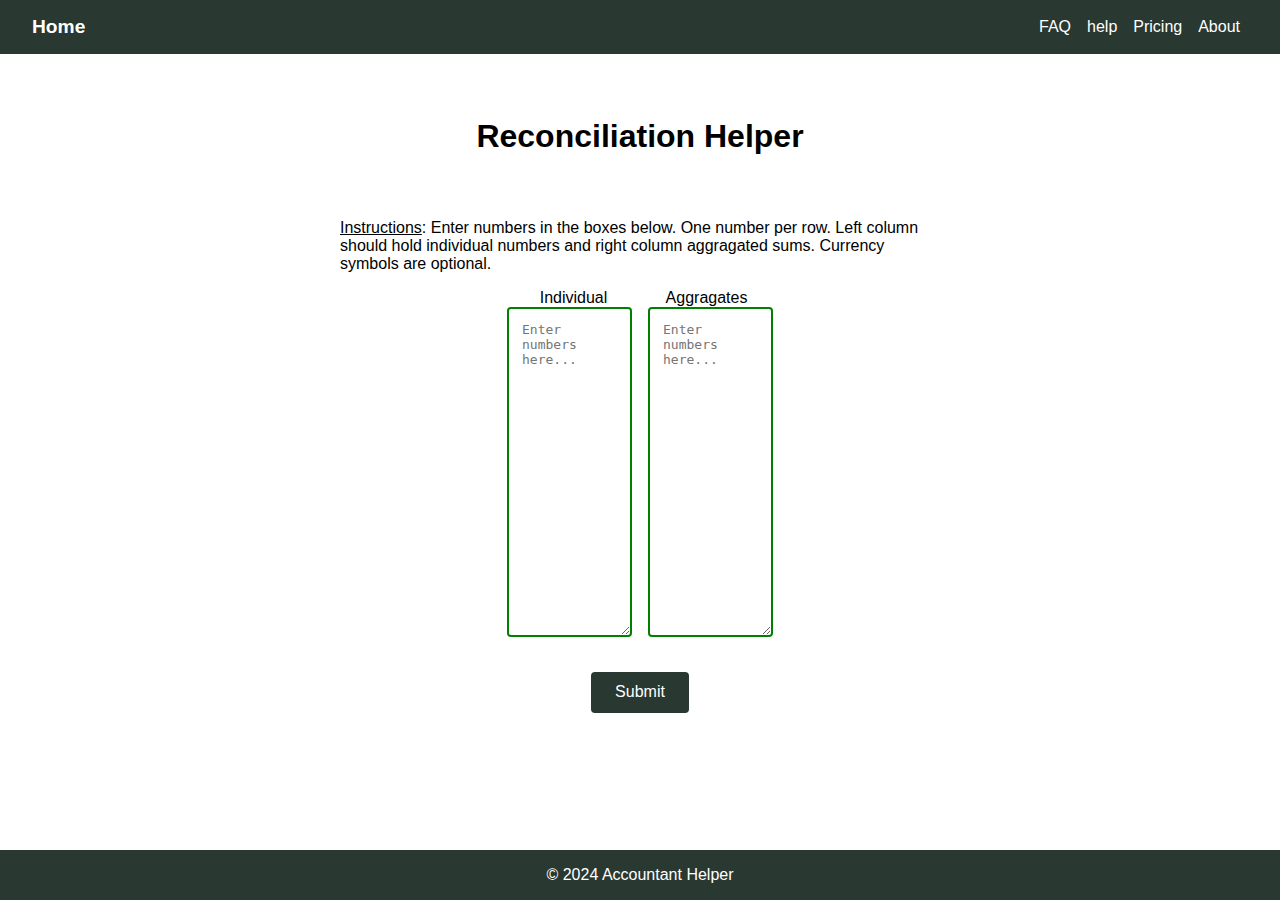
<file: index.html>
<!DOCTYPE html>
<html lang="en">

<head>
    <meta charset="UTF-8">
    <meta name="viewport" content="width=device-width, initial-scale=1.0">
    <title>Number Input Web App</title>
    <link rel="stylesheet" href="style.css">
</head>
<body>
    <!-- Top Navigation -->
    <nav>
        <div class="nav-left">
            <a href="#">Home</a>
        </div>
        <div class="nav-center">
            <a href="#">FAQ</a>
            <a href="#">help</a>
            <a href="#">Pricing</a>
            <a href="#">About</a>
        </div>
    </nav>

    <!-- Main Section -->
    <main>
        <div class="container">
            <h1 id="big-text">Reconciliation Helper</h1>
            <div class="instructions">
                <p><span>Instructions</span>: Enter numbers in the boxes below. One number per row.
                    Left column should hold individual numbers and right column aggragated sums.
                    Currency symbols are optional.</p>
            </div>
            <div class="labels">
                <div class="box">Individual</div>
                <div class="box">Aggragates</div>
            </div>
            <div class="input-section">
                <textarea id="leftTextBox" cols="10" rows="20" placeholder="Enter numbers here..." required></textarea>
                <textarea id="rightTextBox" cols="10" placeholder="Enter numbers here..." required></textarea>
            </div>
            <p id="errorMsg"></p>
            <button type="submit" id="submit">Submit</button>
        </div>
    </main>

    <!-- Confirm Dialog-->
    <dialog id="confirmDialog">
        <!-- <div class="lds-ellipsis"><div></div><div></div><div></div></div> -->
        <div class="loader"></div>
        <div id="estimate"></div>
        <div id="results" class="hide">
            <table>
                <thead>
                    <tr>
                        <th>numbers</th>
                        <th>sums</th>
                    </tr>
                </thead>
                <tbody id="rows">
                </tbody>
            </table>
        </div>
        <div>
            <button id="accept" disabled>accept</button>
            <button id="close" disabled>close</button>
        </div>
    </dialog>
    <!-- Footer -->
    <footer>
        <p>&copy; 2024 Accountant Helper</p>
    </footer>
    <script src="code.js"></script>
    <script src="JSCalculation.js"></script>
    <script>
        let WASMReady = false;
        Module.onRuntimeInitialized = () => {
            WASMReady = true;
            let nums = [];
            for (let i = 1; i <= 100; i++) {
                nums.push(i);
            }

            let jsCalc = new JSCalculation(nums, [5050]);
            let jsEst = jsCalc.getEstimate()
            console.log("js estimate: ", jsEst);

            let start = Date.now();
            jsCalc.subsetSums();
            let end = Date.now();
            console.log("js run: ", (end - start)/1000);

            let numsVec = new Module['vectorInt']();
            nums.forEach( n => numsVec.push_back(n));
            let targetsVec = new Module['vectorInt']();
            targetsVec.push_back(5050)

            let cppEst = Module.estimateTime(numsVec);
            console.log(cppEst);

            start = Date.now();
            Module.subsetSums(numsVec, targetsVec);
            end = Date.now();
            console.log("wasm run: ", (end - start)/1000);

        }

        const WASMPromise = new Promise((resolve) => {
            let interval = setInterval(() => {
                if (WASMReady) {
                    clearInterval(interval);
                    resolve();
                }
            }, 50);
        });
    </script>
    <script src="CPPCalculation.js"></script>
    <script>
        const leftTextBox = document.querySelector("#leftTextBox");
        const rightTextBox = document.querySelector("#rightTextBox");
        const submitBtn = document.querySelector("#submit");
        const acceptBtn = document.querySelector("#accept");
        const closeBtn = document.querySelector("#close");

        const confirmDialog = document.querySelector("#confirmDialog");
        const errorMsg = document.querySelector("#errorMsg");

        const estimate = document.querySelector("#estimate");
        const loader = document.querySelector(".loader");
        // const loader = document.querySelector(".lds-ellipsis");

        const resultsDiv = document.querySelector("#results");
        const rows = document.querySelector("#rows");

        let calcObj1;
        let calcObj2;

        function getNumbers(input) {
            let out = [];
            
            let lines = input.trim().split("\n");

            for (let line of lines) {
                // clean 
                const cleanedLine = line.replace(/[,\$]/g,"").trim();
                // parse
                const n = Number.parseFloat(cleanedLine);
                // validate
                if (Number.isNaN(n)) {
                    console.warn(`invalid input: ${line}`);
                    return [];
                }

                out.push(n);
            }

            return out;
        }
        //TODO: download excel results button

        submitBtn.addEventListener("click", async () => {
            leftTextBox.classList.remove("error");
            rightTextBox.classList.remove("error");
            errorMsg.innerHTML = "";

            let leftArr = getNumbers(leftTextBox.value);
            let rightArr = getNumbers(rightTextBox.value);
            console.log(leftArr, rightArr);
            
            if (leftArr.length === 0) {
                leftTextBox.classList.add("error");
            }
            if (rightArr.length === 0) {
                rightTextBox.classList.add("error");
            } 
            if (leftArr.length === 0 || rightArr.length === 0) {
                errorMsg.innerHTML = "Please check your input";
                return;
            }

            confirmDialog.showModal();

            await wait(100);

            calcObj1 = new JSCalculation(leftArr, rightArr);
            calcObj2 = new CPPCalculation(leftArr, rightArr);

            const runTimeEstimate1 = await calcObj1.getEstimate()
            const runTimeEstimate2 = await calcObj2.getEstimate()

            loader.classList.add("hide");
            estimate.innerHTML = `
                <div>Estimated time slow: ${runTimeEstimate1.toFixed(2)} seconds</div> 
                <div>Estimated time fast: ${runTimeEstimate2.toFixed(2)} seconds</div> 
            `
            // estimate.textContent = `Estimated time: ${runTimeEstimate.toFixed(2)} seconds`;

            closeBtn.disabled = false;
            acceptBtn.disabled = false;
        });

        acceptBtn.addEventListener("click", async () => {
            // clear estimate text
            estimate.textContent = "Working please wait...";
            // estimate.classList.add("hide");
            // show spinner
            // loader.classList.remove("hide");

            acceptBtn.disabled = true;
            // give time to do the above 2 lines
            // TODO: test if removing async will remove need for this wait
            await wait(100);

            // TODO: use webworker to run on separate thread
            // TODO: handle targets duplicates
            let results = await calcObj2.subsetSums();

            // hide spinner
            // loader.classList.add("hide");
            resultsDiv.classList.remove("hide");
            // clear estimate text
            estimate.textContent = "Working please wait...";
            estimate.classList.add("hide");

            // create solution table
            for (const [num, target] of results) {
                let newRow = document.createElement("tr");
                let numsTD = document.createElement("td");
                let targetTD = document.createElement("td");
                numsTD.textContent = num;
                targetTD.textContent = target;
                newRow.append(targetTD,numsTD);
                rows.append(newRow);
            }
        });

        closeBtn.addEventListener("click", () => {
            confirmDialog.close();
            loader.classList.remove("hide");
            // reset
            estimate.textContent = "";
            estimate.classList.remove("hide");
            leftArr = [];
            rightArr = [];
            closeBtn.disabled = true;
            acceptBtn.disabled = true;
            // table clear
            rows.innerHTML = "";
            resultsDiv.classList.add("hide");

            calcObj2.cleanUp();
        });

        const wait = (t) => {
            return new Promise((resolve, reject) => {
                setTimeout(() => {
                    resolve();
                }, t);
            });
        };
    </script>
    </body>
</html>
</file>
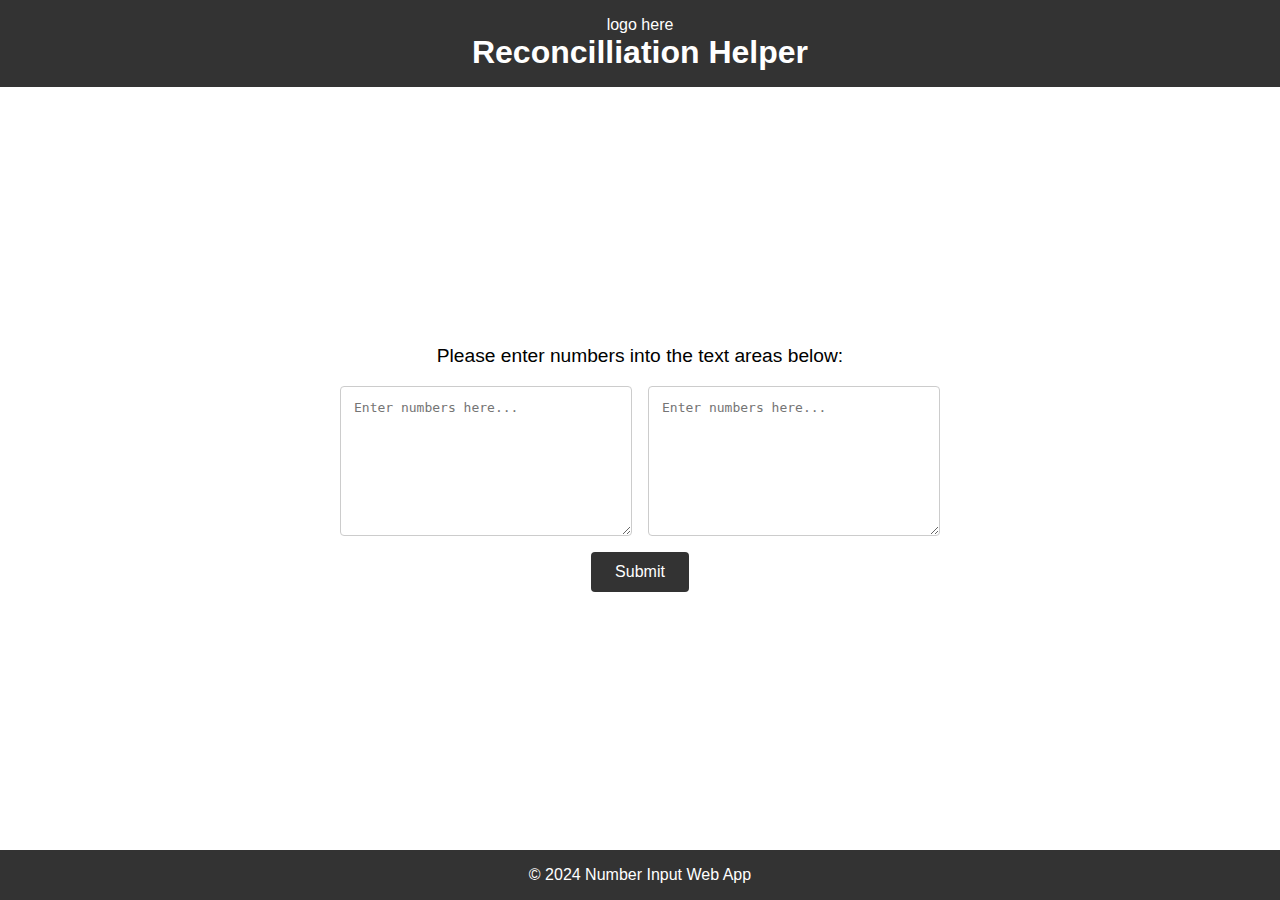
<file: index2.html>
<!DOCTYPE html>
<html lang="en">
<head>
  <meta charset="UTF-8">
  <meta name="viewport" content="width=device-width, initial-scale=1.0">
  <title>Reconcilliation Helper</title>
  <style>
    * {
      margin: 0;
      padding: 0;
      box-sizing: border-box;
    }

    body, html {
      height: 100%;
      font-family: Arial, sans-serif;
      display: flex;
      flex-direction: column;
    }

    /* Top Navigation */
    nav {
      background-color: #333;
      color: #fff;
      padding: 1em;
      text-align: center;
    }

    /* Main Section */
    main {
      flex: 1;
      display: flex;
      justify-content: center;
      align-items: center;
      padding: 2em;
    }

    .container {
      text-align: center;
      width: 100%;
      max-width: 600px;
    }

    .instructions {
      margin-bottom: 1em;
      font-size: 1.2em;
    }

    .input-section {
      display: flex;
      gap: 1em;
      margin-bottom: 1em;
    }

    textarea {
      flex: 1;
      padding: 1em;
      font-size: 1em;
      resize: vertical;
      min-height: 150px;
      border: 1px solid #ccc;
      border-radius: 4px;
    }

    button {
      background-color: #333;
      color: #fff;
      padding: 0.7em 1.5em;
      font-size: 1em;
      border: none;
      border-radius: 4px;
      cursor: pointer;
      transition: background-color 0.3s ease;
    }

    button:hover {
      background-color: #555;
    }

    /* Footer */
    footer {
      background-color: #333;
      color: #fff;
      text-align: center;
      padding: 1em;
    }
  </style>
</head>
<body>

  <!-- Top Navigation -->
  <nav>
    <div>logo here</div>
    <h1>Reconcilliation Helper</h1>
  </nav>

  <!-- Main Section -->
  <main>
    <div class="container">
      <div class="instructions">
        <p>Please enter numbers into the text areas below:</p>
      </div>
      <div class="input-section">
        <textarea placeholder="Enter numbers here..."></textarea>
        <textarea placeholder="Enter numbers here..."></textarea>
      </div>
      <button type="submit">Submit</button>
    </div>
  </main>

  <!-- Footer -->
  <footer>
    <p>&copy; 2024 Number Input Web App</p>
  </footer>

</body>
</html>
</file>
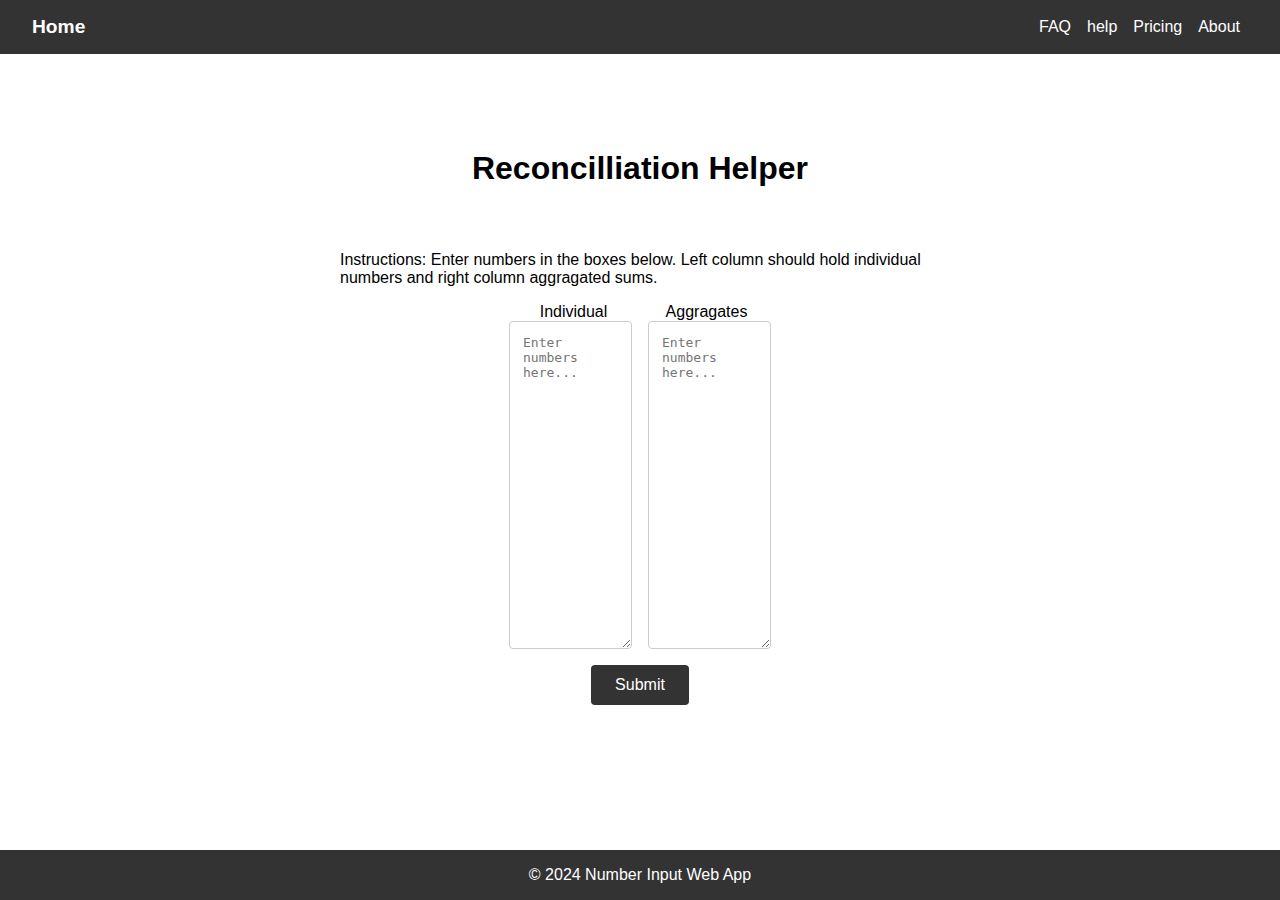
<file: index3.html>
<!DOCTYPE html>
<html lang="en">

<head>
    <meta charset="UTF-8">
    <meta name="viewport" content="width=device-width, initial-scale=1.0">
    <title>Number Input Web App</title>
    <style>
        * {
            margin: 0;
            padding: 0;
            box-sizing: border-box;
        }

        body,
        html {
            height: 100%;
            font-family: Arial, sans-serif;
            display: flex;
            flex-direction: column;
        }

        /* Top Navigation */
        nav {
            background-color: #333;
            color: #fff;
            display: flex;
            align-items: center;
            justify-content: space-between;
            padding: 1em 2em;
        }

        .nav-left,
        .nav-center {
            display: flex;
            align-items: center;
        }

        .nav-left a {
            color: #fff;
            text-decoration: none;
            font-size: 1.2em;
            font-weight: bold;
        }

        .nav-center a {
            color: #fff;
            text-decoration: none;
            margin: 0 0.5em;
            font-size: 1em;
            transition: color 0.3s ease;
        }

        .nav-center a:hover {
            color: #ccc;
        }

        /* Main Section */
        main {
            flex: 1;
            display: flex;
            justify-content: center;
            /* align-items: center; */
            padding: 2em;
        }

        .container {
            text-align: center;
            width: 100%;
            max-width: 600px;
        }

        #big-text {
            margin: 2em 0;
        }

        .instructions {
            text-align: left;
            margin-bottom: 1em;
            font-size: 1em;
        }

        .input-section {
            display: flex;
            gap: 1em;
            margin-bottom: 1em;
            justify-content: center;
        }

        .labels {
            display: flex;
            gap: 1em;
            justify-content: center;
        }

        .box {
            width: 117px;
        }

        textarea {
            padding: 1em;
            font-size: 1em;
            resize: vertical;
            min-height: 150px;
            border: 1px solid #ccc;
            border-radius: 4px;
        }

        button {
            background-color: #333;
            color: #fff;
            padding: 0.7em 1.5em;
            font-size: 1em;
            border: none;
            border-radius: 4px;
            cursor: pointer;
            transition: background-color 0.3s ease;
        }

        button:hover {
            background-color: #555;
        }

        dialog {
            margin: auto;
            padding: 2em;
        }

        #estimate {
            margin-bottom: 2em;
        }

        /* Footer */
        footer {
            background-color: #333;
            color: #fff;
            text-align: center;
            padding: 1em;
        }
    </style>
</head>

<body>

    <!-- Top Navigation -->
    <nav>
        <div class="nav-left">
            <a href="#">Home</a>
        </div>
        <div class="nav-center">
            <a href="#">FAQ</a>
            <a href="#">help</a>
            <a href="#">Pricing</a>
            <a href="#">About</a>
        </div>
    </nav>

    <!-- Main Section -->
    <main>
        <div class="container">
            <h1 id="big-text">Reconcilliation Helper</h1>
            <div class="instructions">
                
                <p>Instructions: Enter numbers in the boxes below. Left column should hold individual numbers and right column aggragated sums.</p>
            </div>
            <div class="labels">
                <div class="box">Individual</div>
                <div class="box">Aggragates</div>
            </div>
            <div class="input-section">
                <textarea cols="10" rows="20" placeholder="Enter numbers here..."></textarea>
                <textarea cols="10" placeholder="Enter numbers here..."></textarea>
            </div>
            <button type="submit" id="submit">Submit</button>
        </div>
    </main>

    <!-- Confirm Dialog-->
    <dialog>
        <div id="estimate">
            Estimated time: 2 hours
        </div>
        <div>
            <button id="accept">accept</button>
            <button id="cancel">cancel</button>
        </div>
    </dialog>
    <!-- Footer -->
    <footer>
        <p>&copy; 2024 Number Input Web App</p>
    </footer>
    <script>
        const submitBtn = document.querySelector("#submit");
        const acceptBtn = document.querySelector("#accept");
        const cancelBtn = document.querySelector("#cancel");

        const dialog = document.querySelector("dialog");
        
        submitBtn.addEventListener("click", () => {
            dialog.showModal()
        })
        cancelBtn.addEventListener("click", () => {
            dialog.close();
        })
        acceptBtn.addEventListener("click", () => {
            // collect numbers (determine which aggragates)
            // run wasm script with numbers input 
            // issue: what if not all are aggragates
        })
    </script>
    <script src="c/ccode.js"></script>
    <script>
        let cBoth;
        Module.onRuntimeInitialized = () => {
            console.log('WASM loaded and cSum is ready to use');
            // Initialize cSum when WASM is ready
            const cSum = Module.cwrap("sum", 'number', ['number', 'number']);
            // Test the function
            console.log('Test sum(2,3):', cSum(2, 3));

            cBoth = Module.cwrap("both", 'number', ['number', 'number', 'number', 'number', 'number']);

            let leftSize = 5;
            let rightSize = 4;
            let left = [1,2,3,4,5]
            let right = [4,5,6,7]
            // Allocate memory in the WASM heap for the left and right arrays
            const leftPtr = Module._malloc(leftSize * Int32Array.BYTES_PER_ELEMENT);
            const rightPtr = Module._malloc(rightSize * Int32Array.BYTES_PER_ELEMENT);
            const lenOutPtr = Module._malloc(8);
            // Copy the arrays into the allocated memory
            Module.HEAP32.set(left, leftPtr >> 2);
            Module.HEAP32.set(right, rightPtr >> 2);
            

            // Call the `both` function with the pointers and sizes
            const ptr = cBoth(leftPtr, leftSize, rightPtr, rightSize, lenOutPtr);

            let lenOut = Module.HEAP32[lenOutPtr >> 2];

            const out = []
            for (let i = 0; i < lenOut; i++ ) {
                out.push(Module.HEAP32[(ptr >> 2) + i]);
            }

            Module._free(ptr);

            console.log(out);

        } 
    </script>
</body>

</html>
</file>
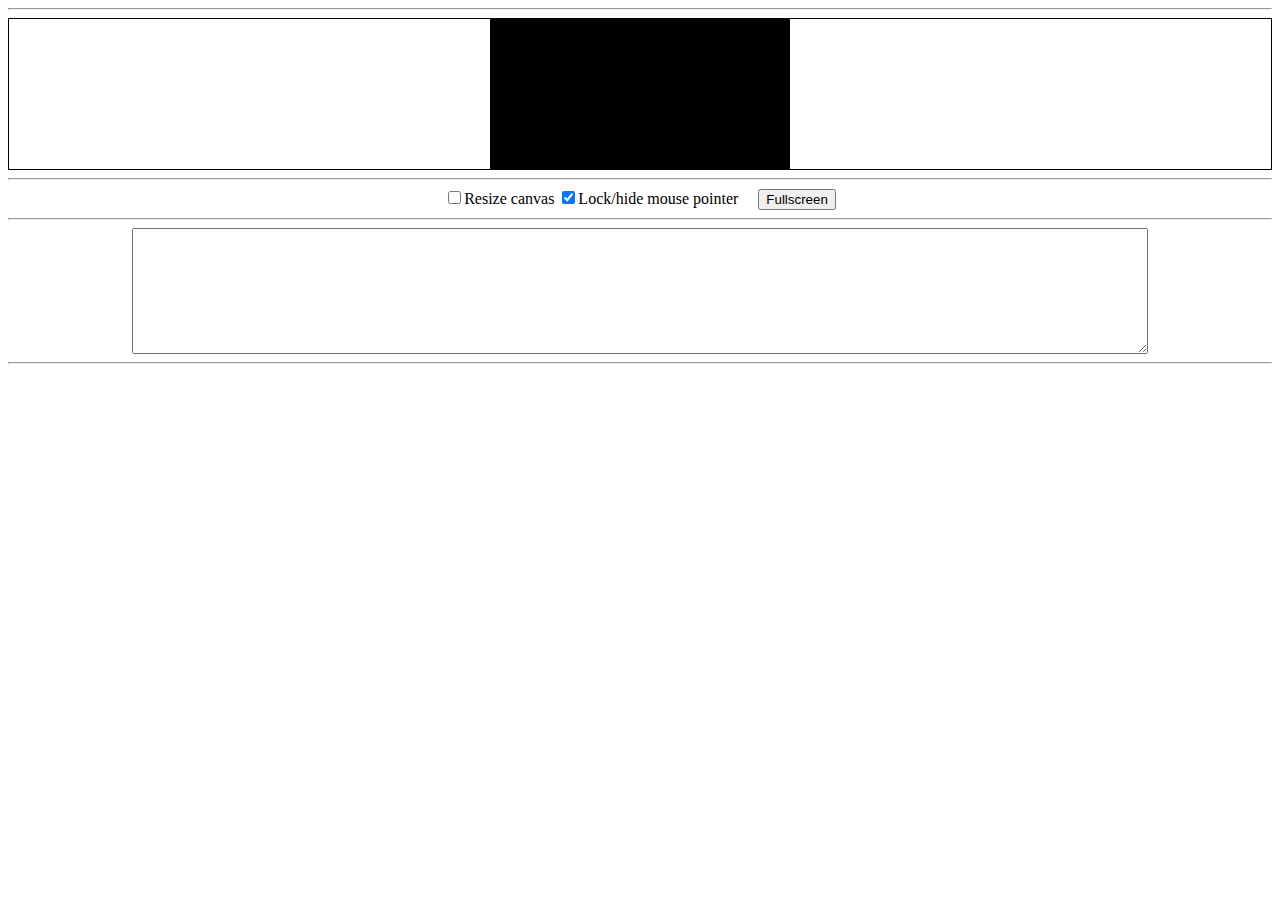
<file: c/ccode.html>
<!doctype html>
<html lang="en-us">
  <head>
    <meta charset="utf-8">
    <meta http-equiv="Content-Type" content="text/html; charset=utf-8">
    <title>Emscripten-Generated Code</title>
    <style>
      .emscripten { padding-right: 0; margin-left: auto; margin-right: auto; display: block; }
      textarea.emscripten { font-family: monospace; width: 80%; }
      div.emscripten { text-align: center; }
      div.emscripten_border { border: 1px solid black; }
      /* the canvas *must not* have any border or padding, or mouse coords will be wrong */
      canvas.emscripten { border: 0px none; background-color: black; }

      .spinner {
        height: 50px;
        width: 50px;
        margin: 0px auto;
        -webkit-animation: rotation .8s linear infinite;
        -moz-animation: rotation .8s linear infinite;
        -o-animation: rotation .8s linear infinite;
        animation: rotation 0.8s linear infinite;
        border-left: 10px solid rgb(0,150,240);
        border-right: 10px solid rgb(0,150,240);
        border-bottom: 10px solid rgb(0,150,240);
        border-top: 10px solid rgb(100,0,200);
        border-radius: 100%;
        background-color: rgb(200,100,250);
      }
      @-webkit-keyframes rotation {
        from {-webkit-transform: rotate(0deg);}
        to {-webkit-transform: rotate(360deg);}
      }
      @-moz-keyframes rotation {
        from {-moz-transform: rotate(0deg);}
        to {-moz-transform: rotate(360deg);}
      }
      @-o-keyframes rotation {
        from {-o-transform: rotate(0deg);}
        to {-o-transform: rotate(360deg);}
      }
      @keyframes rotation {
        from {transform: rotate(0deg);}
        to {transform: rotate(360deg);}
      }

    </style>
  </head>
  <body>
    <hr/>
    <figure style="overflow:visible;" id="spinner"><div class="spinner"></div><center style="margin-top:0.5em"><strong>emscripten</strong></center></figure>
    <div class="emscripten" id="status">Downloading...</div>
    <div class="emscripten">
      <progress value="0" max="100" id="progress" hidden=1></progress>  
    </div>
    <div class="emscripten_border">
      <canvas class="emscripten" id="canvas" oncontextmenu="event.preventDefault()" tabindex=-1></canvas>
    </div>
    <hr/>
    <div class="emscripten">
      <input type="checkbox" id="resize">Resize canvas
      <input type="checkbox" id="pointerLock" checked>Lock/hide mouse pointer
      &nbsp;&nbsp;&nbsp;
      <input type="button" value="Fullscreen" onclick="Module.requestFullscreen(document.getElementById('pointerLock').checked, 
                                                                                document.getElementById('resize').checked)">
    </div>
    
    <hr/>
    <textarea class="emscripten" id="output" rows="8"></textarea>
    <hr>
    <script type='text/javascript'>
      var statusElement = document.getElementById('status');
      var progressElement = document.getElementById('progress');
      var spinnerElement = document.getElementById('spinner');

      var Module = {
        print: (function() {
          var element = document.getElementById('output');
          if (element) element.value = ''; // clear browser cache
          return (...args) => {
            var text = args.join(' ');
            // These replacements are necessary if you render to raw HTML
            //text = text.replace(/&/g, "&amp;");
            //text = text.replace(/</g, "&lt;");
            //text = text.replace(/>/g, "&gt;");
            //text = text.replace('\n', '<br>', 'g');
            console.log(text);
            if (element) {
              element.value += text + "\n";
              element.scrollTop = element.scrollHeight; // focus on bottom
            }
          };
        })(),
        canvas: (() => {
          var canvas = document.getElementById('canvas');

          // As a default initial behavior, pop up an alert when webgl context is lost. To make your
          // application robust, you may want to override this behavior before shipping!
          // See http://www.khronos.org/registry/webgl/specs/latest/1.0/#5.15.2
          canvas.addEventListener("webglcontextlost", (e) => { alert('WebGL context lost. You will need to reload the page.'); e.preventDefault(); }, false);

          return canvas;
        })(),
        setStatus: (text) => {
          Module.setStatus.last ??= { time: Date.now(), text: '' };
          if (text === Module.setStatus.last.text) return;
          var m = text.match(/([^(]+)\((\d+(\.\d+)?)\/(\d+)\)/);
          var now = Date.now();
          if (m && now - Module.setStatus.last.time < 30) return; // if this is a progress update, skip it if too soon
          Module.setStatus.last.time = now;
          Module.setStatus.last.text = text;
          if (m) {
            text = m[1];
            progressElement.value = parseInt(m[2])*100;
            progressElement.max = parseInt(m[4])*100;
            progressElement.hidden = false;
            spinnerElement.hidden = false;
          } else {
            progressElement.value = null;
            progressElement.max = null;
            progressElement.hidden = true;
            if (!text) spinnerElement.hidden = true;
          }
          statusElement.innerHTML = text;
        },
        totalDependencies: 0,
        onRuntimeInitialized: function() {
          // Initialize cSum when WASM is ready
          cSum = Module.cwrap("sum", 'number', ['number', 'number']);
          console.log('WASM loaded and cSum is ready to use');
          // Test the function
          console.log('Test sum(2,3):', cSum(2,3));
        },
        monitorRunDependencies: (left) => {
          this.totalDependencies = Math.max(this.totalDependencies, left);
          Module.setStatus(left ? 'Preparing... (' + (this.totalDependencies-left) + '/' + this.totalDependencies + ')' : 'All downloads complete.');
        }
      };
      Module.setStatus('Downloading...');
      window.onerror = () => {
        Module.setStatus('Exception thrown, see JavaScript console');
        spinnerElement.style.display = 'none';
        Module.setStatus = (text) => {
          if (text) console.error('[post-exception status] ' + text);
        };
      };
    </script>
    <script async type="text/javascript" src="ccode.js"></script>
    <script>
      setTimeout(()=> {
        const cSum = Module.cwrap("sum", 'number', ['number', 'number']);
        console.log(cSum(2,3));
      },500)
    </script>
  </body>
</html>
</file>
<file: style.css>
:root {
  --green: #293830;
}

* {
  margin: 0;
  padding: 0;
  box-sizing: border-box;
}

body,
html {
  height: 100%;
  font-family: Arial, sans-serif;
  display: flex;
  flex-direction: column;
}

/* Top Navigation */
nav {
  /* background-color: #333; */
  background-color: var(--green);
  color: #fff;
  display: flex;
  align-items: center;
  justify-content: space-between;
  padding: 1em 2em;
}

.nav-left,
.nav-center {
  display: flex;
  align-items: center;
}

.nav-left a {
  color: #fff;
  text-decoration: none;
  font-size: 1.2em;
  font-weight: bold;
}

.nav-center a {
  color: #fff;
  text-decoration: none;
  margin: 0 0.5em;
  font-size: 1em;
  transition: color 0.3s ease;
}

.nav-center a:hover {
  color: #ccc;
}

/* Main Section */
main {
  flex: 1;
  display: flex;
  justify-content: center;
  /* align-items: center; */
}

.container {
  text-align: center;
  width: 100%;
  max-width: 600px;
}

#big-text {
  margin: 2em 0;
}

.instructions {
  text-align: left;
  margin-bottom: 1em;
  font-size: 1em;
}

.instructions p span {
  text-decoration: underline;
}

.input-section {
  display: flex;
  gap: 1em;
  justify-content: center;
}

.input-section textarea {
  border: 2px solid green;
}

.input-section .error {
  border: 2px solid red;
}

.labels {
  display: flex;
  gap: 1em;
  justify-content: center;
}

.box {
  width: 117px;
}

textarea {
  padding: 1em;
  font-size: 1em;
  resize: vertical;
  min-height: 150px;
  border: 1px solid #ccc;
  border-radius: 4px;
}

button {
  background-color: var(--green);
  color: #fff;
  padding: 0.7em 1.5em;
  font-size: 1em;
  border: none;
  border-radius: 4px;
  cursor: pointer;
  transition: background-color 0.3s ease;
}

button:hover {
  /* background-color: #555; */
  background-color: #3a983e;
}

button[disabled] {
  background-color: gray;
}

dialog {
  margin: auto;
  padding: 2em;
  text-align: center;
}

#estimate {
  margin-bottom: 2em;
  display: flex;
  flex-direction: column;
  justify-content: center;
  align-items: center;
}

#errorMsg {
  display: grid;
  place-items: center;
  min-height: 1.2rem;
  margin: 0.5rem 0;
}

table {
  border-collapse: collapse;
}

table td,
th {
  /*border: 1px solid black;*/
  padding: 8px 10px;
}

#results {
  margin: 0 0 1rem 0;
  display: flex;
  justify-content: center;
}

.hide {
  display: none !important;
}

/* Footer */
footer {
  background-color: var(--green);
  color: #fff;
  text-align: center;
  padding: 1em;
}

.lds-ellipsis {
  /* change color here */
  color: #1c4c5b
}

.lds-ellipsis,
.lds-ellipsis div {
  box-sizing: border-box;
}

.lds-ellipsis {
  display: inline-block;
  position: relative;
  width: 80px;
  height: 80px;
}

.lds-ellipsis div {
  position: absolute;
  top: 33.33333px;
  width: 13.33333px;
  height: 13.33333px;
  border-radius: 50%;
  background: currentColor;
  animation-timing-function: cubic-bezier(0, 1, 1, 0);
}

.lds-ellipsis div:nth-child(1) {
  left: 8px;
  animation: lds-ellipsis1 0.6s infinite;
}

.lds-ellipsis div:nth-child(2) {
  left: 8px;
  animation: lds-ellipsis2 0.6s infinite;
}

.lds-ellipsis div:nth-child(3) {
  left: 32px;
  animation: lds-ellipsis2 0.6s infinite;
}

.lds-ellipsis div:nth-child(4) {
  left: 56px;
  animation: lds-ellipsis3 0.6s infinite;
}

@keyframes lds-ellipsis1 {
  0% {
    transform: scale(0);
  }

  100% {
    transform: scale(1);
  }
}

@keyframes lds-ellipsis3 {
  0% {
    transform: scale(1);
  }

  100% {
    transform: scale(0);
  }
}

@keyframes lds-ellipsis2 {
  0% {
    transform: translate(0, 0);
  }

  100% {
    transform: translate(24px, 0);
  }
}

.loader {
  display: inline-block;
  position: relative;
  height: 20px;
  width: 140px;
  background-image:
    linear-gradient(#FFF 20px, transparent 0),
    linear-gradient(#FFF 20px, transparent 0),
    linear-gradient(#FFF 20px, transparent 0),
    linear-gradient(#FFF 20px, transparent 0);
  background-repeat: no-repeat;
  background-size: 20px auto;
  background-position: 0 0, 40px 0, 80px 0, 120px 0;
  animation: pgfill 1s linear infinite;
}

@keyframes pgfill {
  0% {
    background-image: linear-gradient(#FFF 20px, transparent 0), linear-gradient(#FFF 20px, transparent 0), linear-gradient(#FFF 20px, transparent 0), linear-gradient(#FFF 20px, transparent 0);
  }

  25% {
    background-image: linear-gradient(#1c4c5b 20px, transparent 0), linear-gradient(#FFF 20px, transparent 0), linear-gradient(#FFF 20px, transparent 0), linear-gradient(#FFF 20px, transparent 0);
  }

  50% {
    background-image: linear-gradient(#FFF 20px, transparent 0), linear-gradient(#1c4c5b 20px, transparent 0), linear-gradient(#FFF 20px, transparent 0), linear-gradient(#FFF 20px, transparent 0);
  }

  75% {
    background-image: linear-gradient(#FFF 20px, transparent 0), linear-gradient(#FFF 20px, transparent 0), linear-gradient(#1c4c5b 20px, transparent 0), linear-gradient(#FFF 20px, transparent 0);
  }

  100% {
    background-image: linear-gradient(#FFF 20px, transparent 0), linear-gradient(#FFF 20px, transparent 0), linear-gradient(#FFF 20px, transparent 0), linear-gradient(#1c4c5b 20px, transparent 0);
  }
}

#box {
  display: flex;
  justify-content: center;
}

#options {
  display: flex;
  /* background: #3a983e; */
  justify-content: space-between;
  border: 1px solid black;
  padding: 1rem;
  max-width: 600px;
  width: 100%;
}

.speed {
  display: flex;
  flex-direction: column;
  padding: 1rem;
  text-align: center;
  border: 1px solid black;
}

.speed div {
  margin: 3rem 0;
}

.speed button {
  /* margin-top: auto; */
}
</file>
